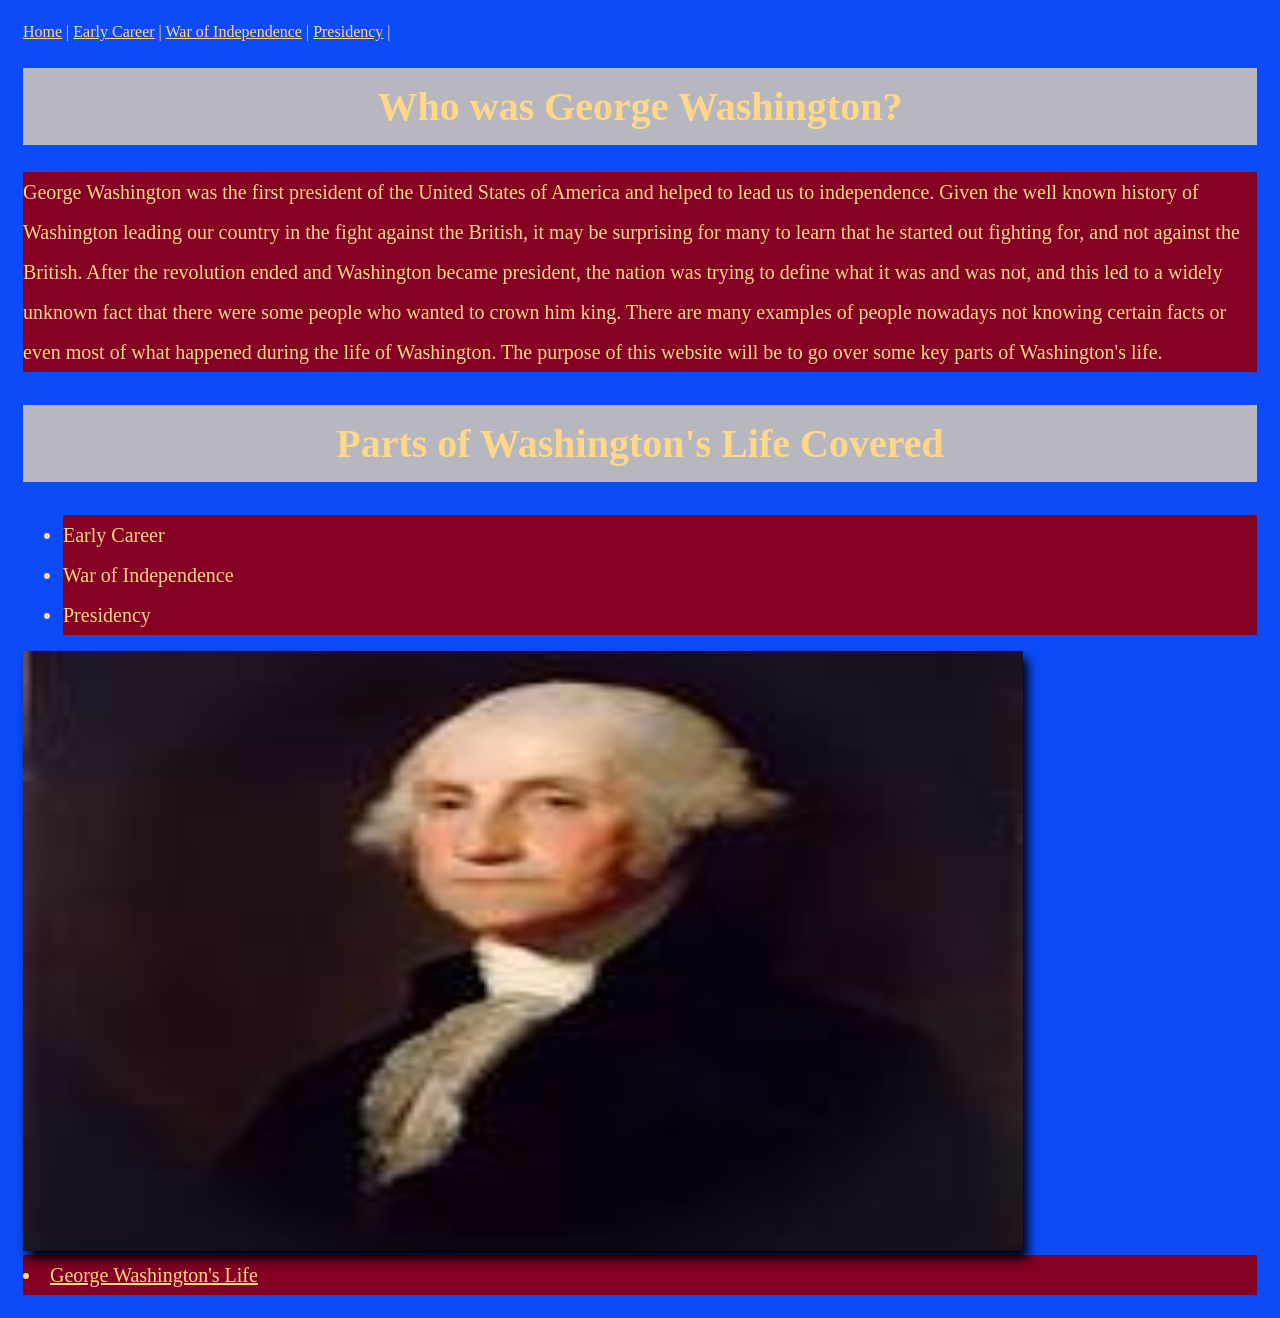
<file: index.html>
<!DOCTYPE html>
<html lang="en">
<head>
    <meta charset="UTF-8">
    <meta name="author" content="Connor Widdison">
    <meta name="viewport" content="width=device-width, initial-scale=1.0">
    <title>The Life of George Washington</title>
    <link rel="stylesheet" href="style.css">
</head>
<body>
    <a href="index.html">Home</a> |
    <a href="early-career.html">Early Career</a> |
    <a href="war-of-independence.html">War of Independence</a> |
    <a href="presidency.html">Presidency</a> |
    <h1>Who was George Washington?</h1>
    <p>George Washington was the first president of the United States of America and helped to lead us to independence. Given the well known history of Washington leading our country in the fight against the British, it may be surprising for many to learn that he started out fighting for, and not against the British. After the revolution ended and Washington became president, the nation was trying to define what it was and was not, and this led to a widely unknown fact that there were some people who wanted to crown him king. There are many examples of people nowadays not knowing certain facts or even most of what happened during the life of Washington. The purpose of this website will be to go over some key parts of Washington's life.</p>
    <h2>Parts of Washington's Life Covered</h2>
    <ul>
        <li>
            Early Career
        </li>
        <li>
            War of Independence
        </li>
        <li>
            Presidency
        </li>
    </ul>
    <img src="images/George Washington.jpg" alt="Portrait of Washington">
    <li>
    <a href="https://www.mountvernon.org/george-washington/biography" target="_blank">George Washington's Life</a>
    </li>
</body>
</html>
</file>
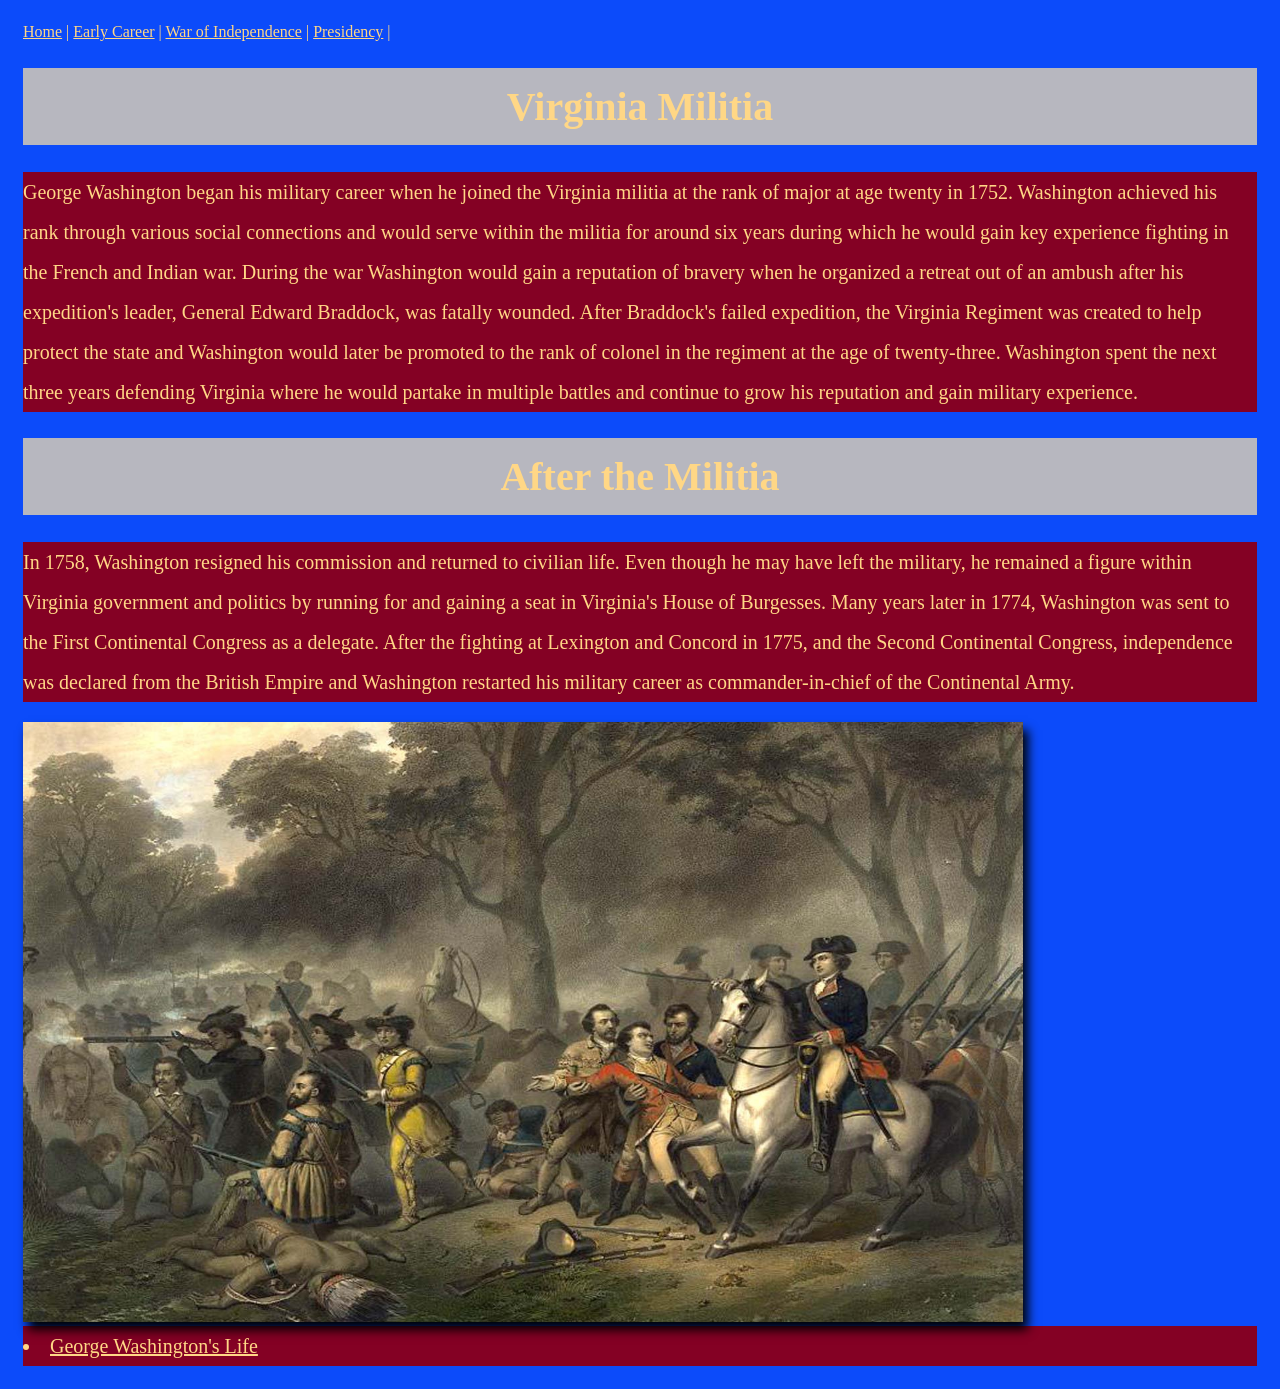
<file: early-career.html>
<!DOCTYPE html>
<html lang="en">
<head>
    <meta charset="UTF-8">
    <meta name="author" content="Connor Widdison">
    <meta name="viewport" content="width=device-width, initial-scale=1.0">
    <title>Early Career in the Militia</title>
    <link rel="stylesheet" href="style.css">
</head>
<body>
    <a href="index.html">Home</a> |
    <a href="early-career.html">Early Career</a> |
    <a href="war-of-independence.html">War of Independence</a> |
    <a href="presidency.html">Presidency</a> |
    <h1>Virginia Militia</h1>
    <p>George Washington began his military career when he joined the Virginia militia at the rank of major at age twenty in 1752. Washington achieved his rank through various social connections and would serve within the militia for around six years during which he would gain key experience fighting in the French and Indian war. During the war Washington would gain a reputation of bravery when he organized a retreat out of an ambush after his expedition's leader, General Edward Braddock, was fatally wounded. After Braddock's failed expedition, the Virginia Regiment was created to help protect the state and Washington would later be promoted to the rank of colonel in the regiment at the age of twenty-three. Washington spent the next three years defending Virginia where he would partake in multiple battles and continue to grow his reputation and gain military experience.</p>
    <h1>After the Militia</h1>
    <p>In 1758, Washington resigned his commission and returned to civilian life. Even though he may have left the military, he remained a figure within Virginia government and politics by running for and gaining a seat in Virginia's House of Burgesses. Many years later in 1774, Washington was sent to the First Continental Congress as a delegate. After the fighting at Lexington and Concord in 1775, and the Second Continental Congress, independence was declared from the British Empire and Washington restarted his military career as commander-in-chief of the Continental Army.</p>
    <img src="images/george-washington-young.jpg" alt="Young Washington in battle">
    <li>
    <a href="https://www.mountvernon.org/george-washington/biography" target="_blank">George Washington's Life</a>
    </li>
</body>
</html>
</file>
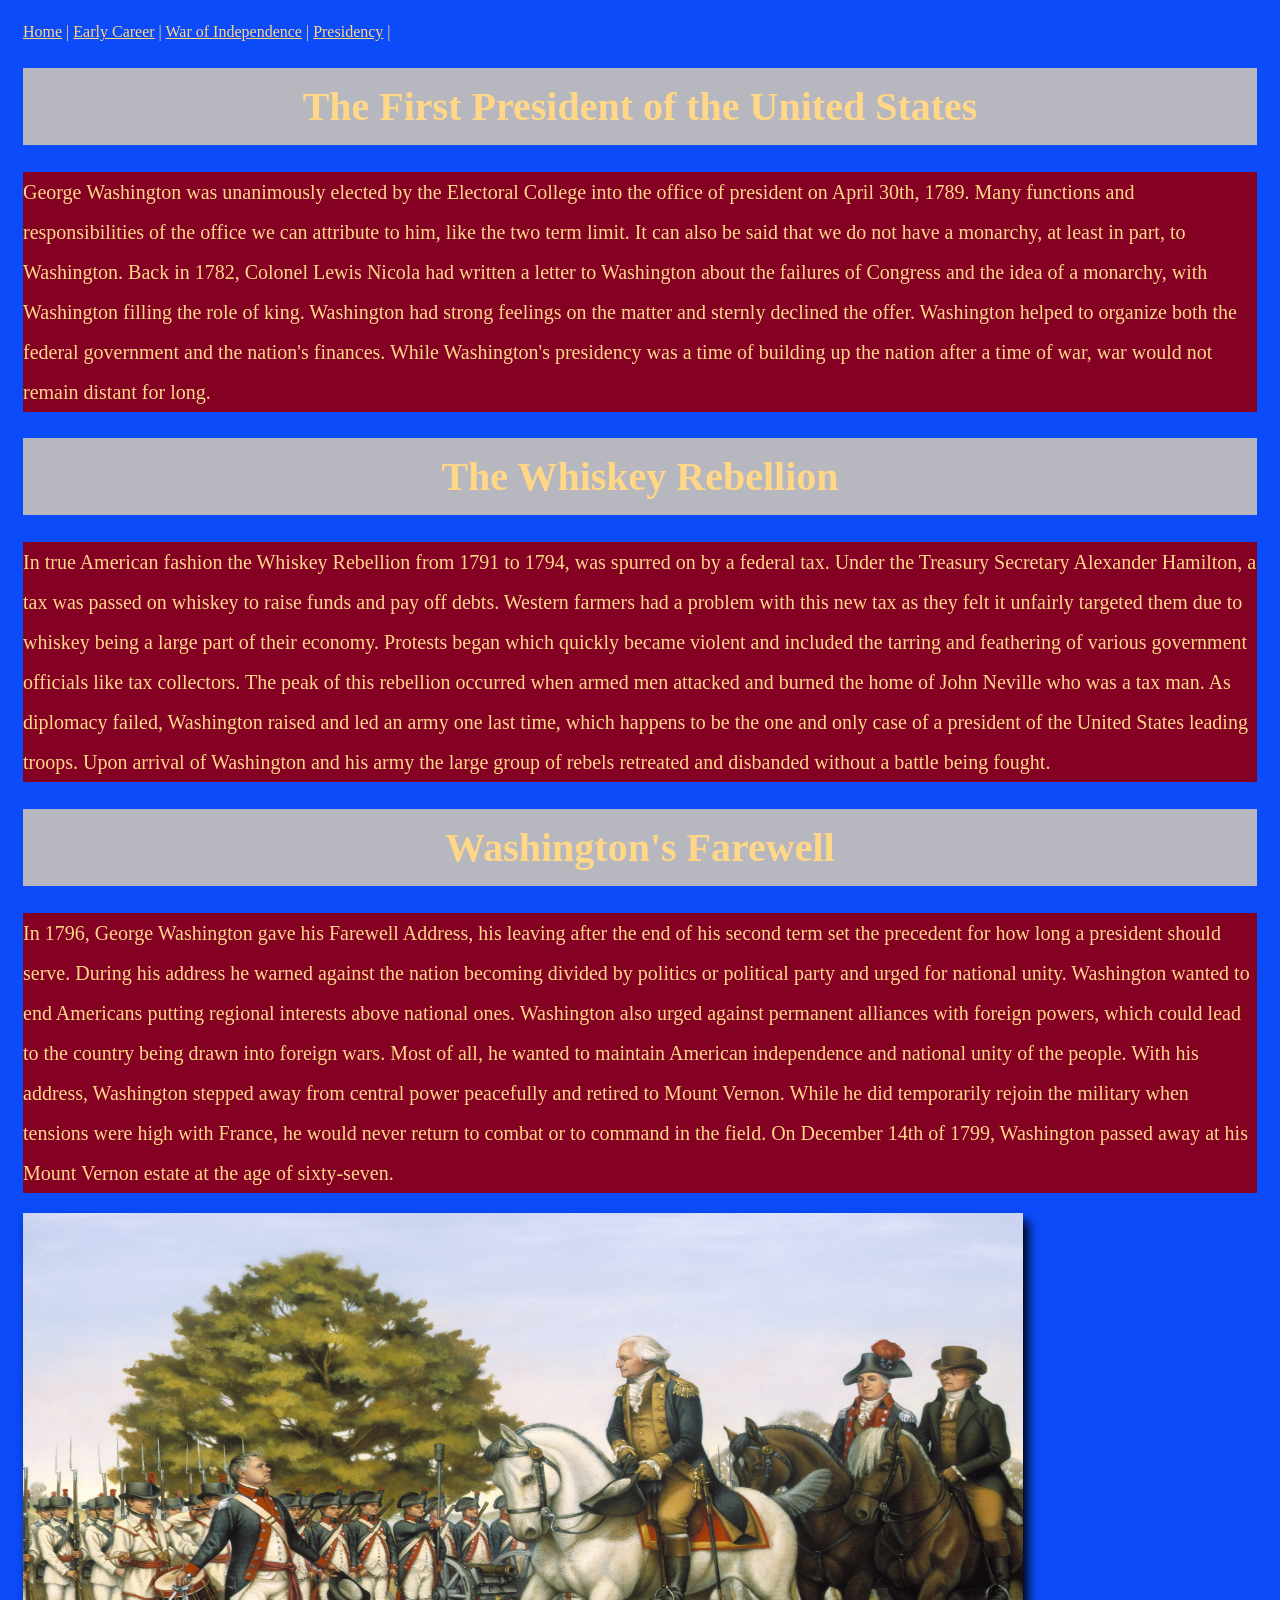
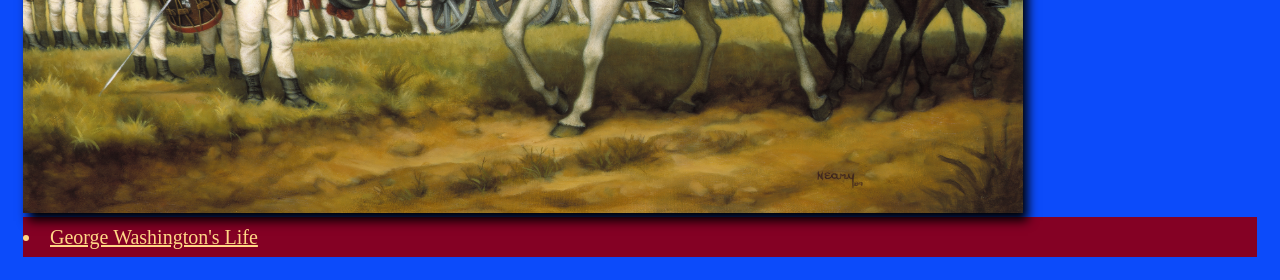
<file: presidency.html>
<!DOCTYPE html>
<html lang="en">
<head>
    <meta charset="UTF-8">
    <meta name="author" content="Connor Widdison">
    <meta name="viewport" content="width=device-width, initial-scale=1.0">
    <title>The Presidency of Washington</title>
    <link rel="stylesheet" href="style.css">
</head>
<body>
    <a href="index.html">Home</a> |
    <a href="early-career.html">Early Career</a> |
    <a href="war-of-independence.html">War of Independence</a> |
    <a href="presidency.html">Presidency</a> |
    <h1>The First President of the United States</h1>
    <p>George Washington was unanimously elected by the Electoral College into the office of president on April 30th, 1789. Many functions and responsibilities of the office we can attribute to him, like the two term limit. It can also be said that we do not have a monarchy, at least in part, to Washington. Back in 1782, Colonel Lewis Nicola had written a letter to Washington about the failures of Congress and the idea of a monarchy, with Washington filling the role of king. Washington had strong feelings on the matter and sternly declined the offer. Washington helped to organize both the federal government and the nation's finances. While Washington's presidency was a time of building up the nation after a time of war, war would not remain distant for long. </p>
    <h1>The Whiskey Rebellion</h1>
    <p>In true American fashion the Whiskey Rebellion from 1791 to 1794, was spurred on by a federal tax. Under the Treasury Secretary Alexander Hamilton, a tax was passed on whiskey to raise funds and pay off debts. Western farmers had a problem with this new tax as they felt it unfairly targeted them due to whiskey being a large part of their economy. Protests began which quickly became violent and included the tarring and feathering of various government officials like tax collectors. The peak of this rebellion occurred when armed men attacked and burned the home of John Neville who was a tax man. As diplomacy failed, Washington raised and led an army one last time, which happens to be the one and only case of a president of the United States leading troops. Upon arrival of Washington and his army the large group of rebels retreated and disbanded without a battle being fought.</p>
    <h1>Washington's Farewell</h1>
    <p>In 1796, George Washington gave his Farewell Address, his leaving after the end of his second term set the precedent for how long a president should serve. During his address he warned against the nation becoming divided by politics or political party and urged for national unity. Washington wanted to end Americans putting regional interests above national ones. Washington also urged against permanent alliances with foreign powers, which could lead to the country being drawn into foreign wars. Most of all, he wanted to maintain American independence and national unity of the people. With his address, Washington stepped away from central power peacefully and retired to Mount Vernon. While he did temporarily rejoin the military when tensions were high with France, he would never return to combat or to command in the field. On December 14th of 1799, Washington passed away at his Mount Vernon estate at the age of sixty-seven.</p>
    <img src="images/To execute the laws of the union.jpg" alt="Washington addressing his troops">
    <li>
    <a href="https://www.mountvernon.org/george-washington/biography" target="_blank">George Washington's Life</a>
    </li>
</body>
</html>
</file>
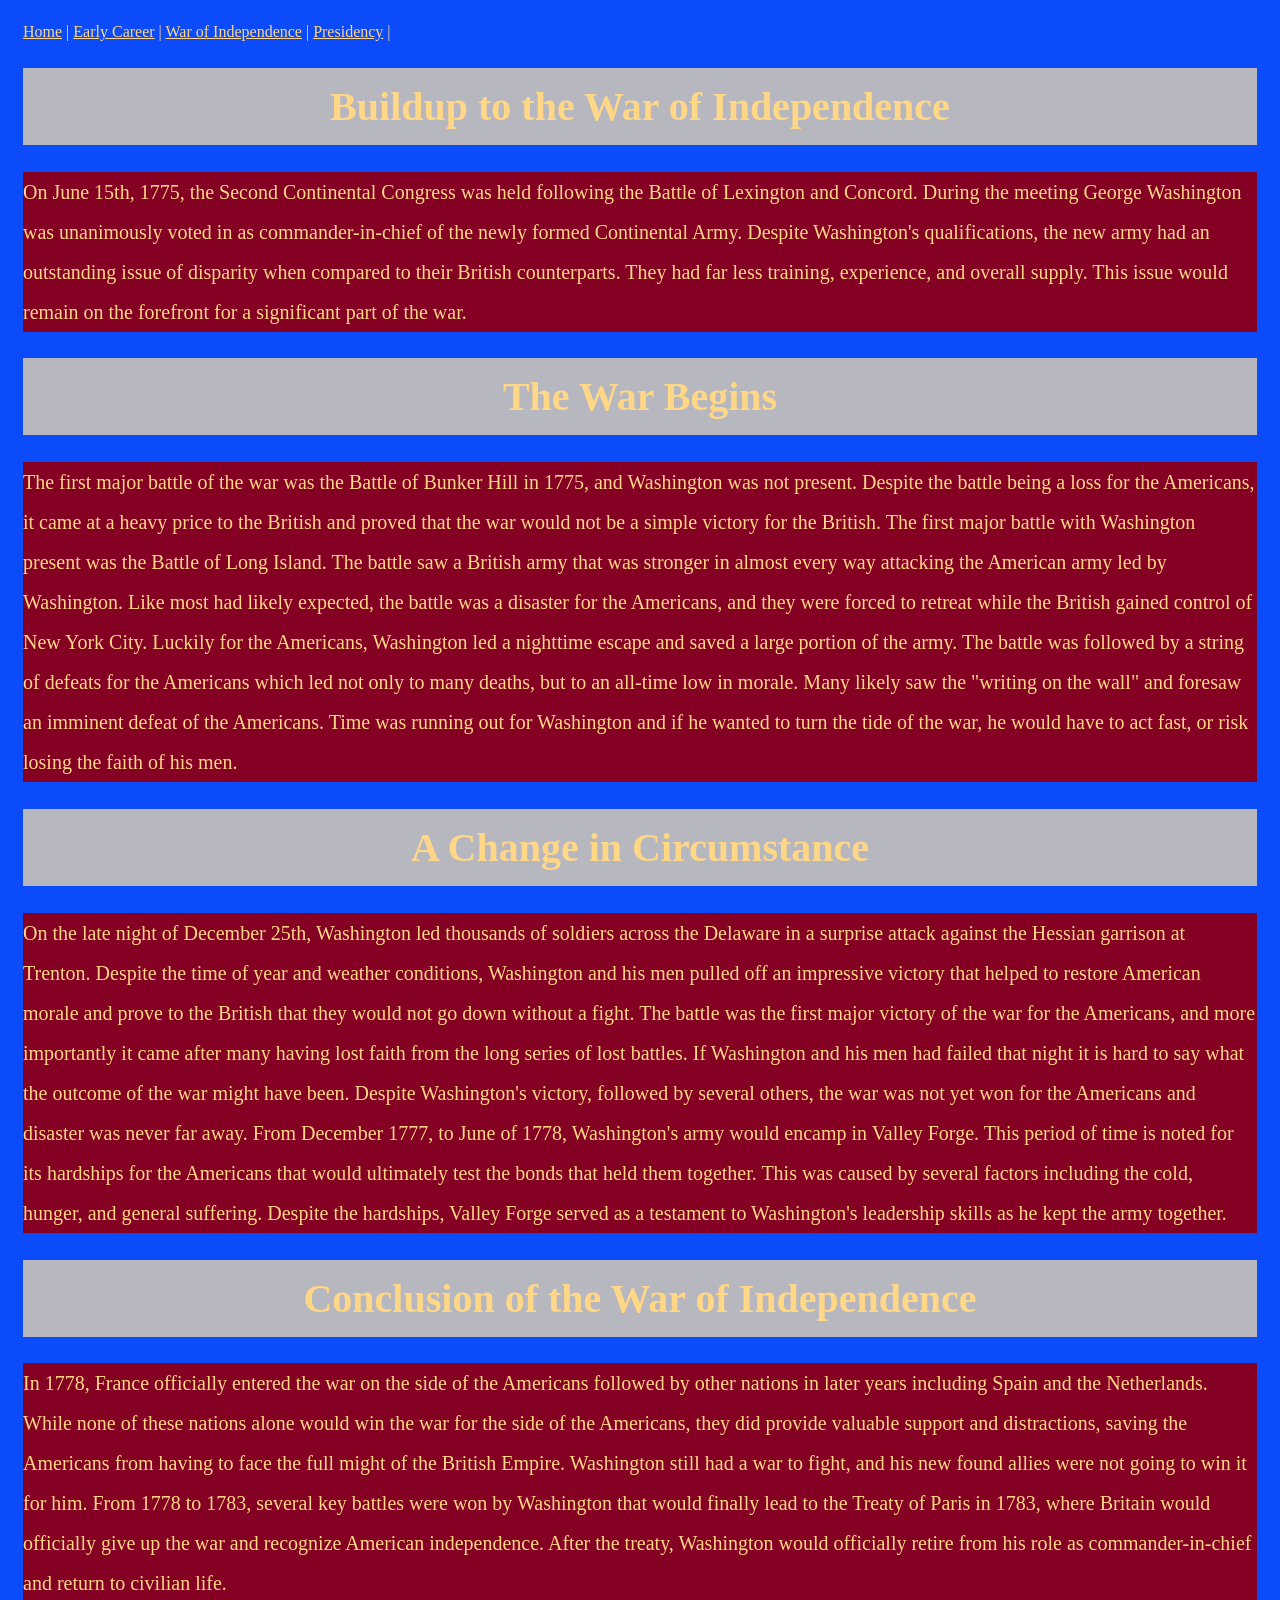
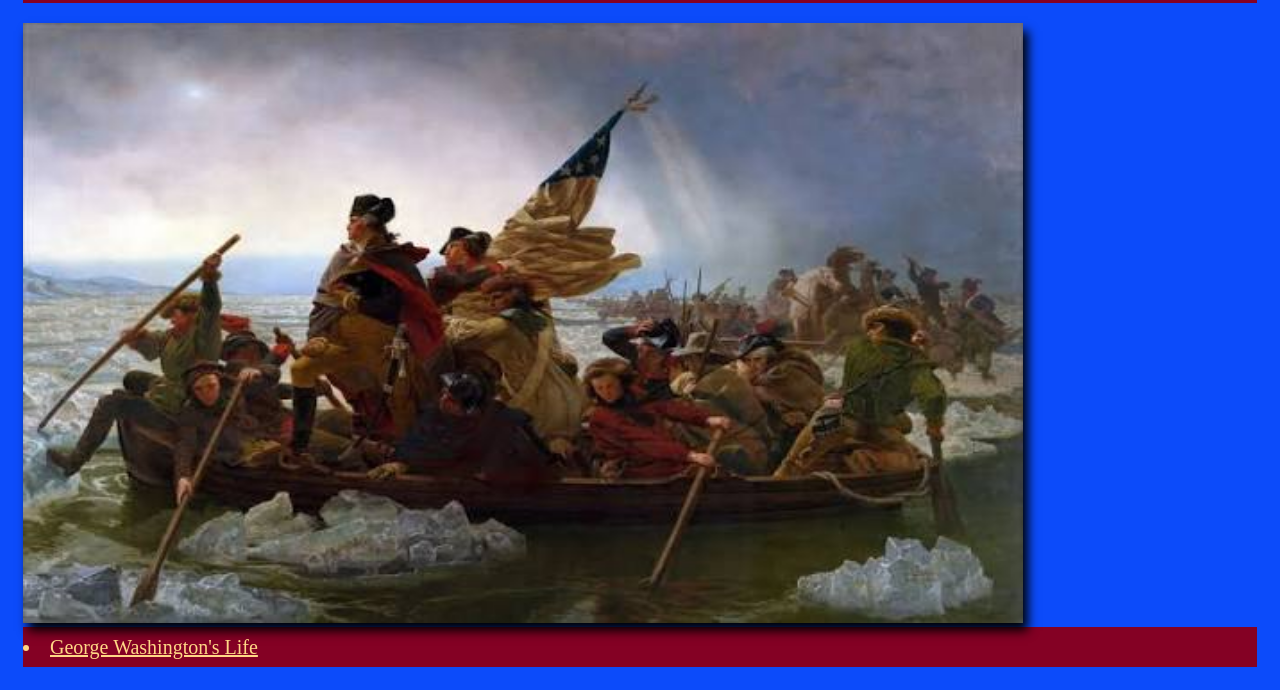
<file: war-of-independence.html>
<!DOCTYPE html>
<html lang="en">
<head>
    <meta charset="UTF-8">
    <meta name="author" content="Connor Widdison">
    <meta name="viewport" content="width=device-width, initial-scale=1.0">
    <title>War of independence</title>
    <link rel="stylesheet" href="style.css">
</head>
<body>
    <a href="index.html">Home</a> |
    <a href="early-career.html">Early Career</a> |
    <a href="war-of-independence.html">War of Independence</a> |
    <a href="presidency.html">Presidency</a> |
    <h1>Buildup to the War of Independence</h1>
    <p>On June 15th, 1775, the Second Continental Congress was held following the Battle of Lexington and Concord. During the meeting George Washington was unanimously voted in as commander-in-chief of the newly formed Continental Army. Despite Washington's qualifications, the new army had an outstanding issue of disparity when compared to their British counterparts. They had far less training, experience, and overall supply. This issue would remain on the forefront for a significant part of the war.</p>
    <h1>The War Begins</h1>
    <p>The first major battle of the war was the Battle of Bunker Hill in 1775, and Washington was not present. Despite the battle being a loss for the Americans, it came at a heavy price to the British and proved that the war would not be a simple victory for the British. The first major battle with Washington present was the Battle of Long Island. The battle saw a British army that was stronger in almost every way attacking the American army led by Washington. Like most had likely expected, the battle was a disaster for the Americans, and they were forced to retreat while the British gained control of New York City. Luckily for the Americans, Washington led a nighttime escape and saved a large portion of the army. The battle was followed by a string of defeats for the Americans which led not only to many deaths, but to an all-time low in morale. Many likely saw the "writing on the wall" and foresaw an imminent defeat of the Americans. Time was running out for Washington and if he wanted to turn the tide of the war, he would have to act fast, or risk losing the faith of his men.</p>
    <h1>A Change in Circumstance</h1>
    <p>On the late night of December 25th, Washington led thousands of soldiers across the Delaware in a surprise attack against the Hessian garrison at Trenton. Despite the time of year and weather conditions, Washington and his men pulled off an impressive victory that helped to restore American morale and prove to the British that they would not go down without a fight. The battle was the first major victory of the war for the Americans, and more importantly it came after many having lost faith from the long series of lost battles. If Washington and his men had failed that night it is hard to say what the outcome of the war might have been. Despite Washington's victory, followed by several others, the war was not yet won for the Americans and disaster was never far away. From December 1777, to June of 1778, Washington's army would encamp in Valley Forge. This period of time is noted for its hardships for the Americans that would ultimately test the bonds that held them together. This was caused by several factors including the cold, hunger, and general suffering. Despite the hardships, Valley Forge served as a testament to Washington's leadership skills as he kept the army together.</p>
    <h1>Conclusion of the War of Independence</h1>
    <p>In 1778, France officially entered the war on the side of the Americans followed by other nations in later years including Spain and the Netherlands. While none of these nations alone would win the war for the side of the Americans, they did provide valuable support and distractions, saving the Americans from having to face the full might of the British Empire. Washington still had a war to fight, and his new found allies were not going to win it for him. From 1778 to 1783, several key battles were won by Washington that would finally lead to the Treaty of Paris in 1783, where Britain would officially give up the war and recognize American independence. After the treaty, Washington would officially retire from his role as commander-in-chief and return to civilian life.</p>
    <img src="images/Delaware.jpeg" alt="Washington crossing the Delaware">
    <li>
    <a href="https://www.mountvernon.org/george-washington/biography" target="_blank">George Washington's Life</a>
    </li>
</body>
</html>
</file>
<file: style.css>
body{
    background-color: rgb(12, 75, 250);
    color: rgb(255, 215, 134);
    font-family: Georgia, 'Times New Roman', Times, serif;
    padding: 15px;

}
h1,h2{
    background-color: rgb(183, 183, 191);
    text-align: center;
    font-size: 40px;
    padding: 15px;


}
p{
    background-color: rgb(132, 1, 36);
    font-size: 20px;
    line-height: 2;
}
li {
    background-color: rgb(132, 1, 36);
    font-size: 20px;
    line-height: 2;
}
img{
    width: 1000px;
    height: 600px;
    object-fit: fill;
    box-shadow: 5px 8px 10px black;
}

 
    a:hover {
        color: black;
        text-decoration: underline;
    }
    a{

    color: rgb(255, 215, 134);
    
}
</file>
